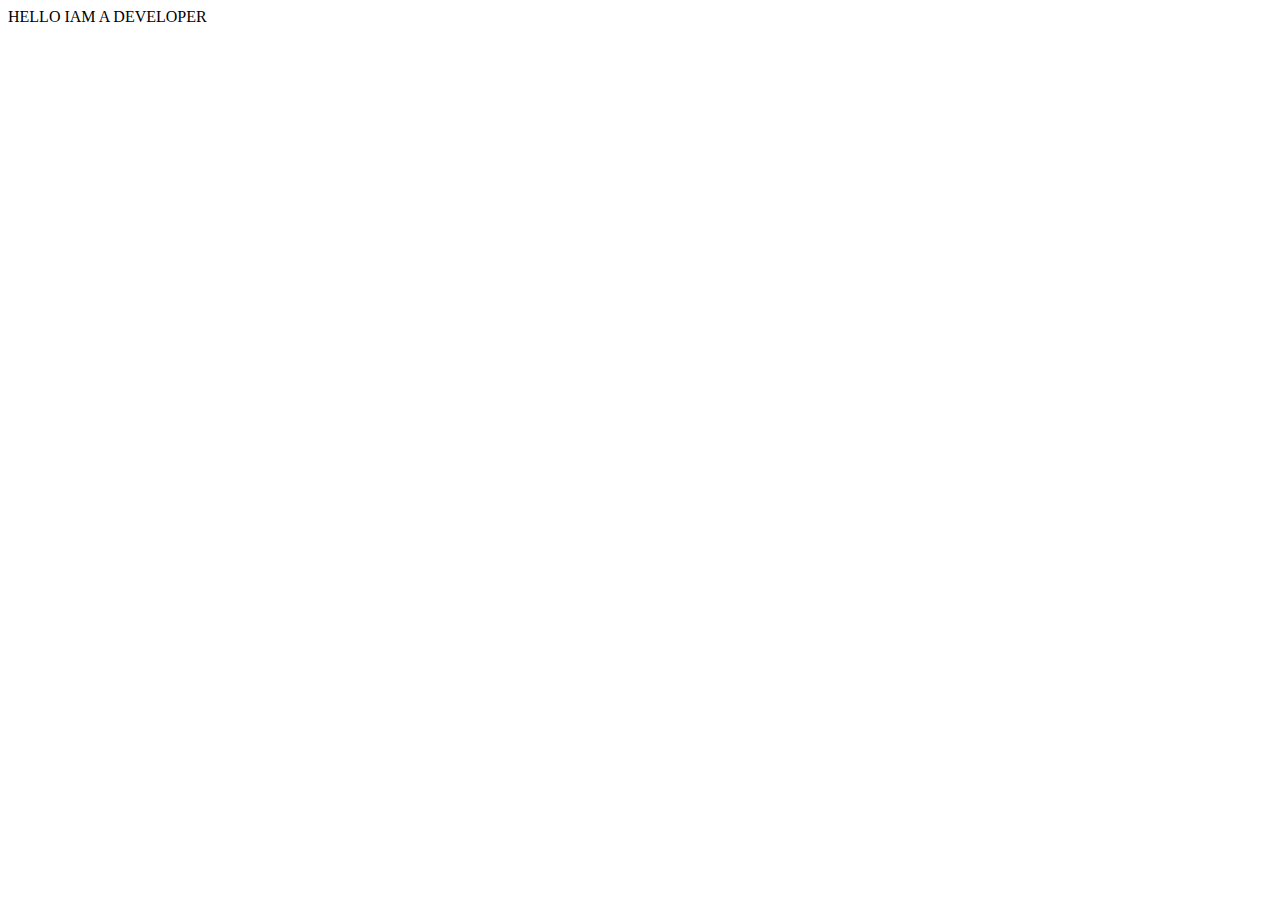
<file: Assignment/Ass-1/index.html>
<!DOCTYPE html>
<html lang="en">
<head>
    <meta charset="UTF-8">
    <meta name="viewport" content="width=device-width, initial-scale=1.0">
    <title>Document</title>
</head>
<body>
   HELLO IAM A DEVELOPER 
</body>
</html>
</file>
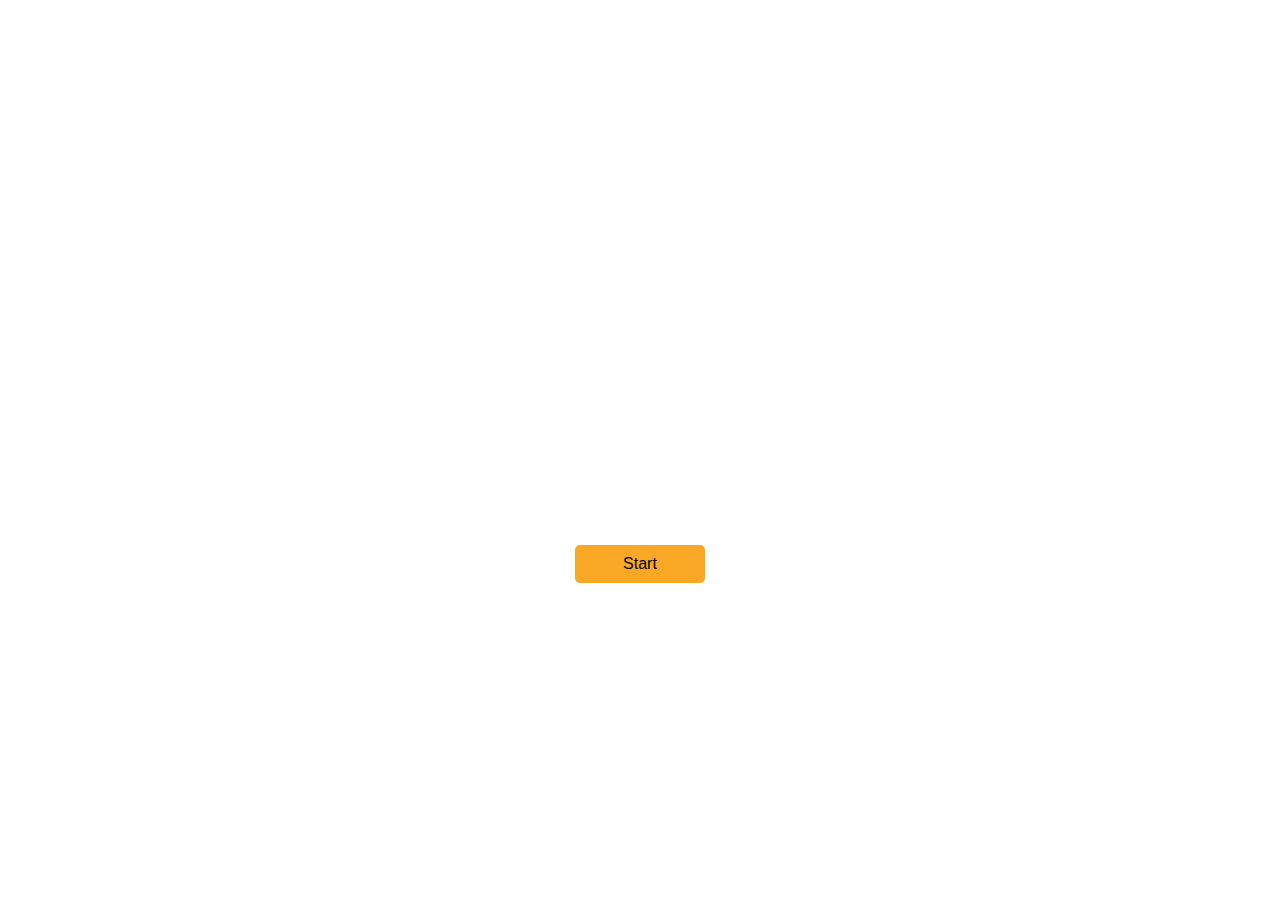
<file: todolist.html>
<!DOCTYPE html>
<html lang="en">
<head>
    <meta charset="UTF-8">
    <meta name="viewport" content="width=device-width, initial-scale=1.0">
    <title>Todolist</title>
    <link rel="stylesheet" href="./css/todolist.css">
</head>
<body>
    <div class="container">
        <h1 class="title">Todolist</h1>
        <p class="subtitle">Each day I will accomplish one thing on my todo list.</p>
        
        <h2 class="task-title">Read a Book</h2>
        <p class="task-description">
            I don't think that the human race will survive the next thousand years, 
            unless we spread into space. There are too many accidents that can 
            befall life on a single planet. But I'm an optimist...
        </p>
        
        <button class="start-button">Start</button>
        <a href="#" class="skip-link">Don't skip introduction</a>
    </div>
</body>
</html>
</file>
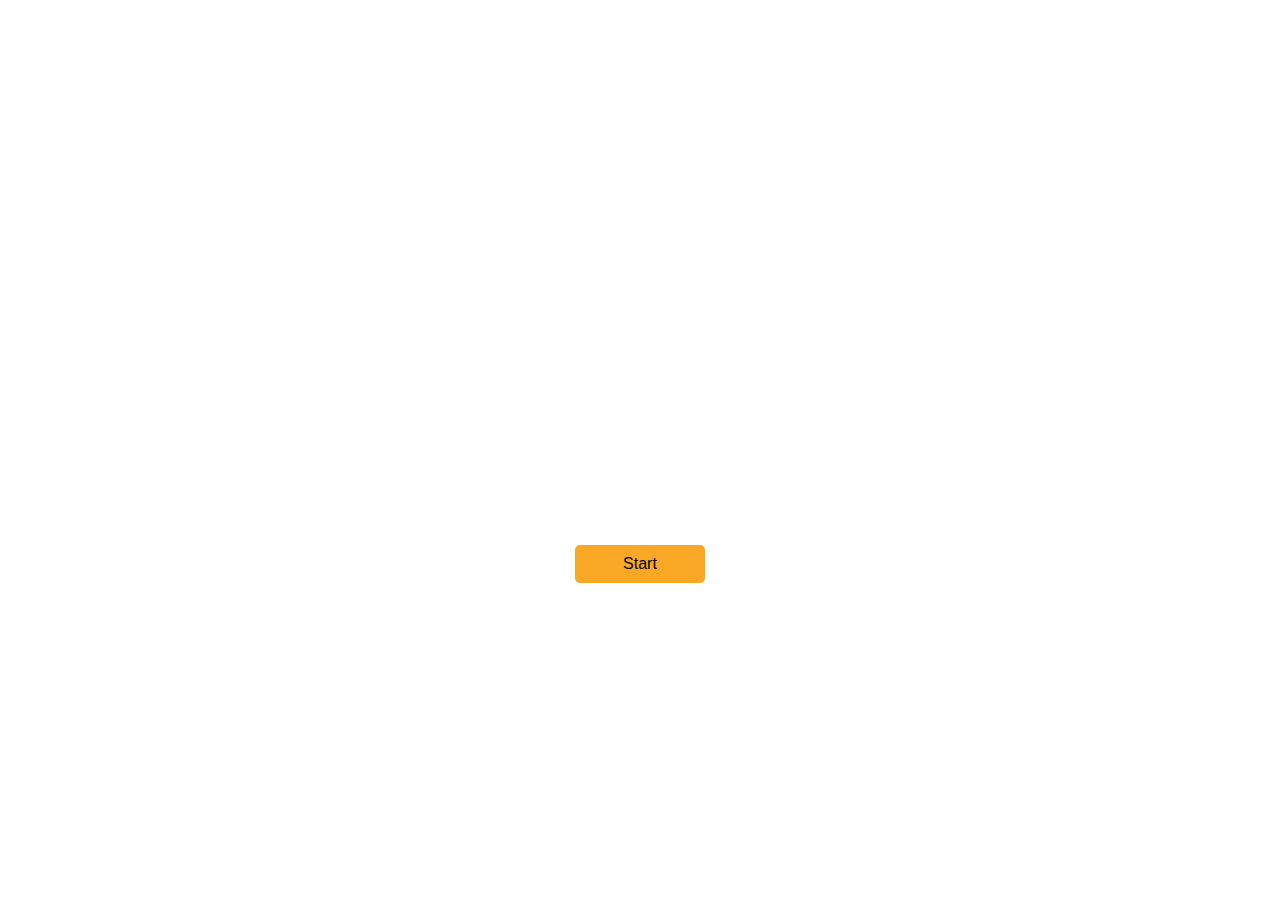
<file: HTML/todolist.html>
<!DOCTYPE html>
<html lang="en">
<head>
    <meta charset="UTF-8">
    <meta name="viewport" content="width=device-width, initial-scale=1.0">
    <title>Todolist</title>
    <link rel="stylesheet" href="../css/todolist.css">
</head>
<body>
    <div class="container">
        <h1 class="title">Todolist</h1>
        <p class="subtitle">Each day I will accomplish one thing on my todo list.</p>
        
        <h2 class="task-title">Read a Book</h2>
        <p class="task-description">
            I don't think that the human race will survive the next thousand years, 
            unless we spread into space. There are too many accidents that can 
            befall life on a single planet. But I'm an optimist...
        </p>
        
        <button class="start-button">Start</button>
        <a href="#" class="skip-link">Don't skip introduction</a>
    </div>
</body>
</html>
</file>
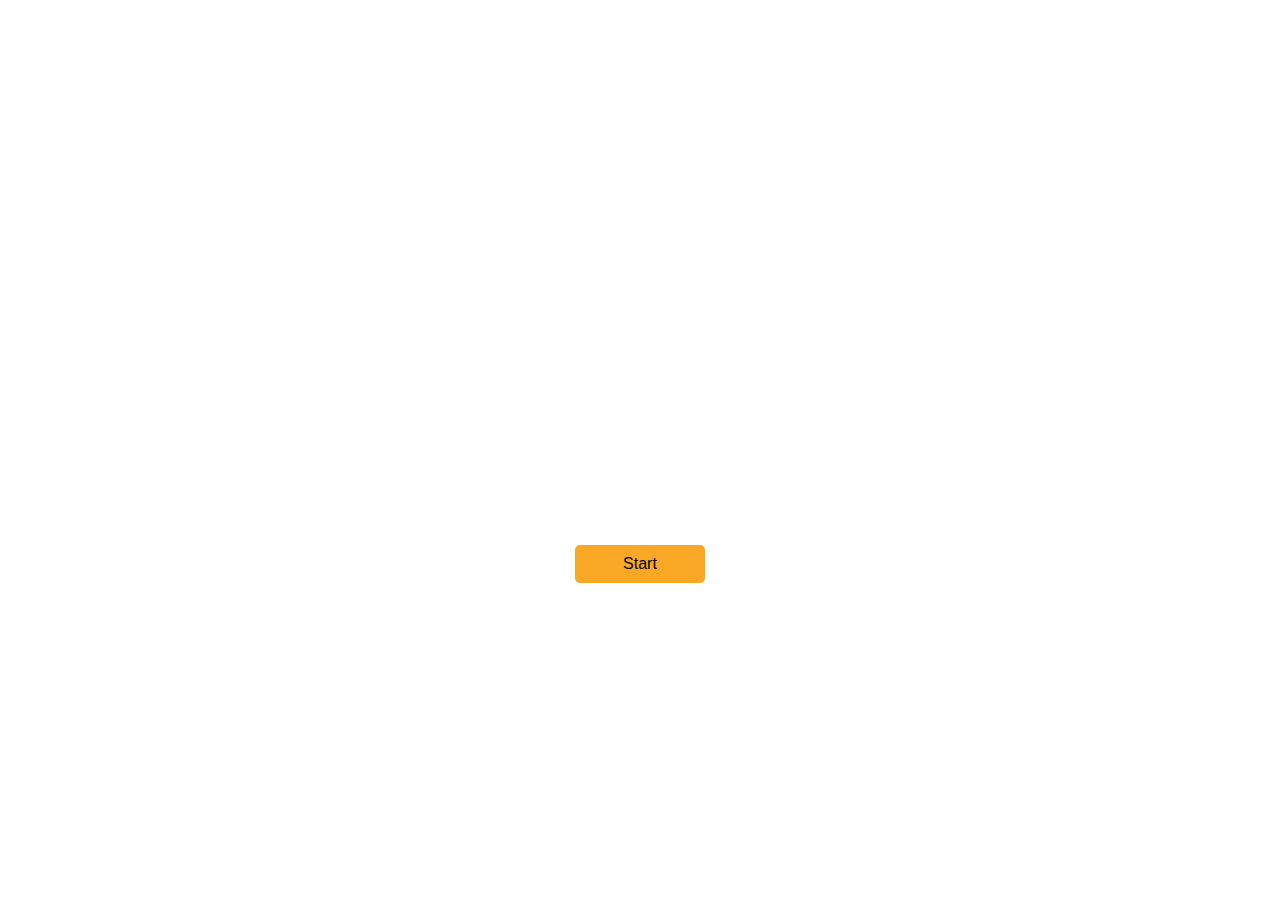
<file: Assignment/To_Do_List/todolist.html>
<!DOCTYPE html>
<html lang="en">
<head>
    <meta charset="UTF-8">
    <meta name="viewport" content="width=device-width, initial-scale=1.0">
    <title>Todolist</title>
    <link rel="stylesheet" href="./todolist.css">
</head>
<body>
    <div class="container">
        <h1 class="title">Todolist</h1>
        <p class="subtitle">Each day I will accomplish one thing on my todo list.</p>
        
        <h2 class="task-title">Read a Book</h2>
        <p class="task-description">
            I don't think that the human race will survive the next thousand years, 
            unless we spread into space. There are too many accidents that can 
            befall life on a single planet. But I'm an optimist...
        </p>
        
        <button class="start-button">Start</button>
        <a href="#" class="skip-link">Don't skip introduction</a>
    </div>
</body>
</html>
</file>
<file: css/todolist.css>
* {
    margin: 0;
    padding: 0;
    box-sizing: border-box;
    font-family: arial, sans-serif;
}

body {
    background-image: url('https://ik.imagekit.io/h4f6pvovu/todolistbg.webp');
    background-size: 500px;
    background-position: center;
    background-repeat: no-repeat;
    height: 100vh;
    display: flex;
    justify-content: center;
    align-items: center;
}

.container {
    padding: 20px;
    border-radius: 10px;
    text-align: center;
    color: #fff;
    width: 300px; 
}

.title {
    font-size: 2em;
    margin-bottom: 10px;
}

.subtitle {
    font-size: 0.9em;
    margin-bottom: 20px;
}

.task-title {
    font-size: 1.2em;
    margin-bottom: 10px;
}

.task-description {
    font-size: 0.9em;
    line-height: 1.5;
    margin-bottom: 20px;
}

.start-button {
    background-color: #f9a825;
    color: black;
    padding: 10px;
    width: 50%;
    border: none;
    border-radius: 5px;
    font-size: 1em;
    cursor: pointer;
}

.start-button:hover {
    background-color: #ffca28;
}

.skip-link {
    display: block;
    margin-top: 15px;
    color: #fff;
    text-decoration: none;
    font-size: 0.9em;
}

.skip-link:hover {
    text-decoration: underline;
}
</file>
<file: Assignment/To_Do_List/todolist.css>
* {
    margin: 0;
    padding: 0;
    box-sizing: border-box;
    font-family: arial, sans-serif;
}

body {
    background-image: url('https://ik.imagekit.io/h4f6pvovu/todolistbg.webp');
    background-size: 500px;
    background-position: center;
    background-repeat: no-repeat;
    height: 100vh;
    display: flex;
    justify-content: center;
    align-items: center;
}

.container {
    padding: 20px;
    border-radius: 10px;
    text-align: center;
    color: #fff;
    width: 300px; 
}

.title {
    font-size: 2em;
    margin-bottom: 10px;
}

.subtitle {
    font-size: 0.9em;
    margin-bottom: 20px;
}

.task-title {
    font-size: 1.2em;
    margin-bottom: 10px;
}

.task-description {
    font-size: 0.9em;
    line-height: 1.5;
    margin-bottom: 20px;
}

.start-button {
    background-color: #f9a825;
    color: black;
    padding: 10px;
    width: 50%;
    border: none;
    border-radius: 5px;
    font-size: 1em;
    cursor: pointer;
}

.start-button:hover {
    background-color: #ffca28;
}

.skip-link {
    display: block;
    margin-top: 15px;
    color: #fff;
    text-decoration: none;
    font-size: 0.9em;
}

.skip-link:hover {
    text-decoration: underline;
}
</file>
